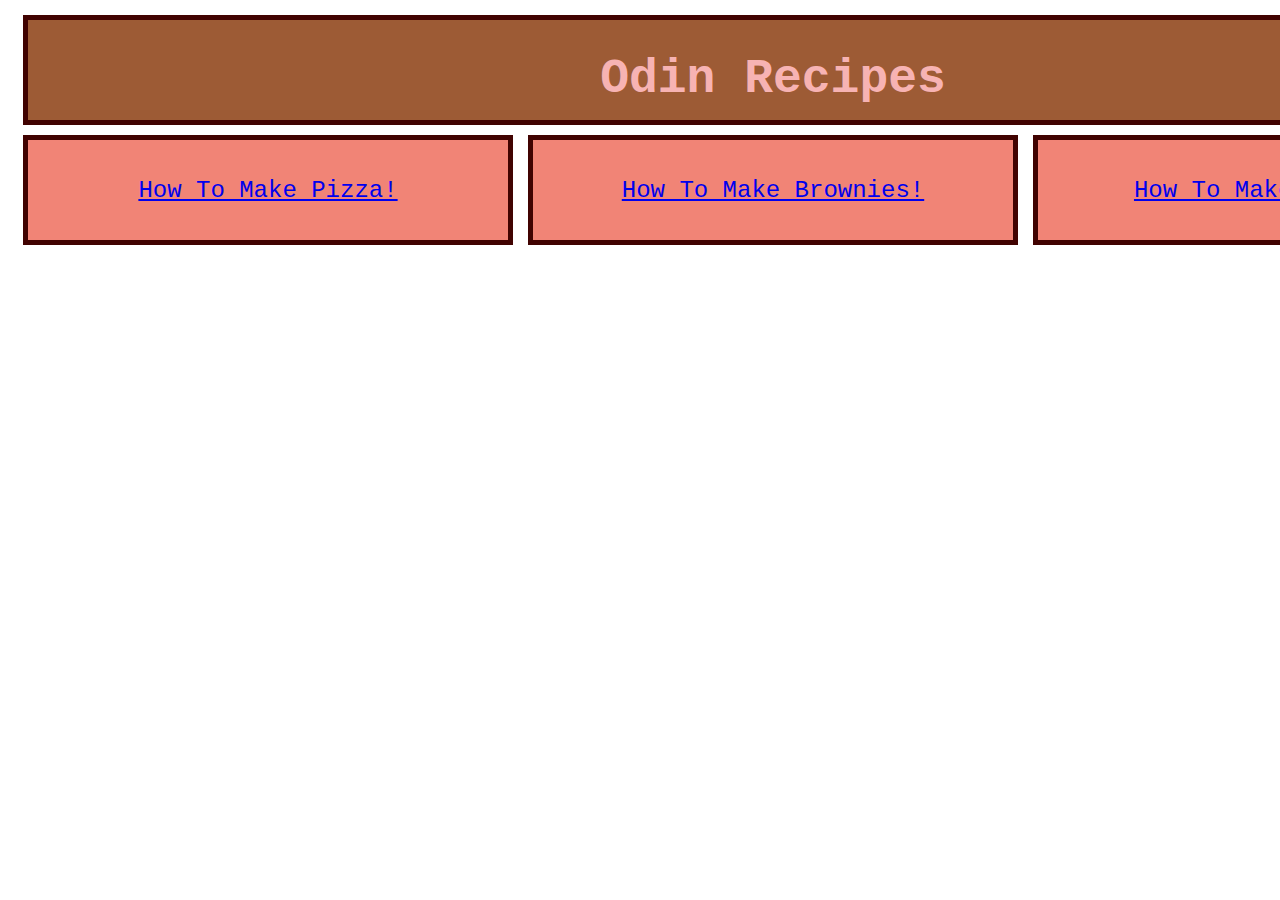
<file: index.html>
<!DOCTYPE html>
<html lang="en">
    <head>
        <link rel="stylesheet" href="style.css">
        <meta charset="utf-8">
        <title>Odin Recipes</title>
    </head>
    <body>
        <div class="tittle">
            <h1>Odin Recipes</h1>
        </div>
        <div class="recipe-container">
            <div class="pizza"><a href="./recipes/pizza.html" target="_blank" rel="noopener noreferrer">How To Make Pizza!</a></div>
            <div class="brownies"><a href="./recipes/brownie.html" target="_blank" rel="noopener noreferrer">How To Make Brownies!</a></div>
            <div class="borscht"><a href="./recipes/borscht.html" target="_blank" rel="noopener noreferrer">How To Make Borscht!</a></div>
        </div>
    </body>
</html>
</file>
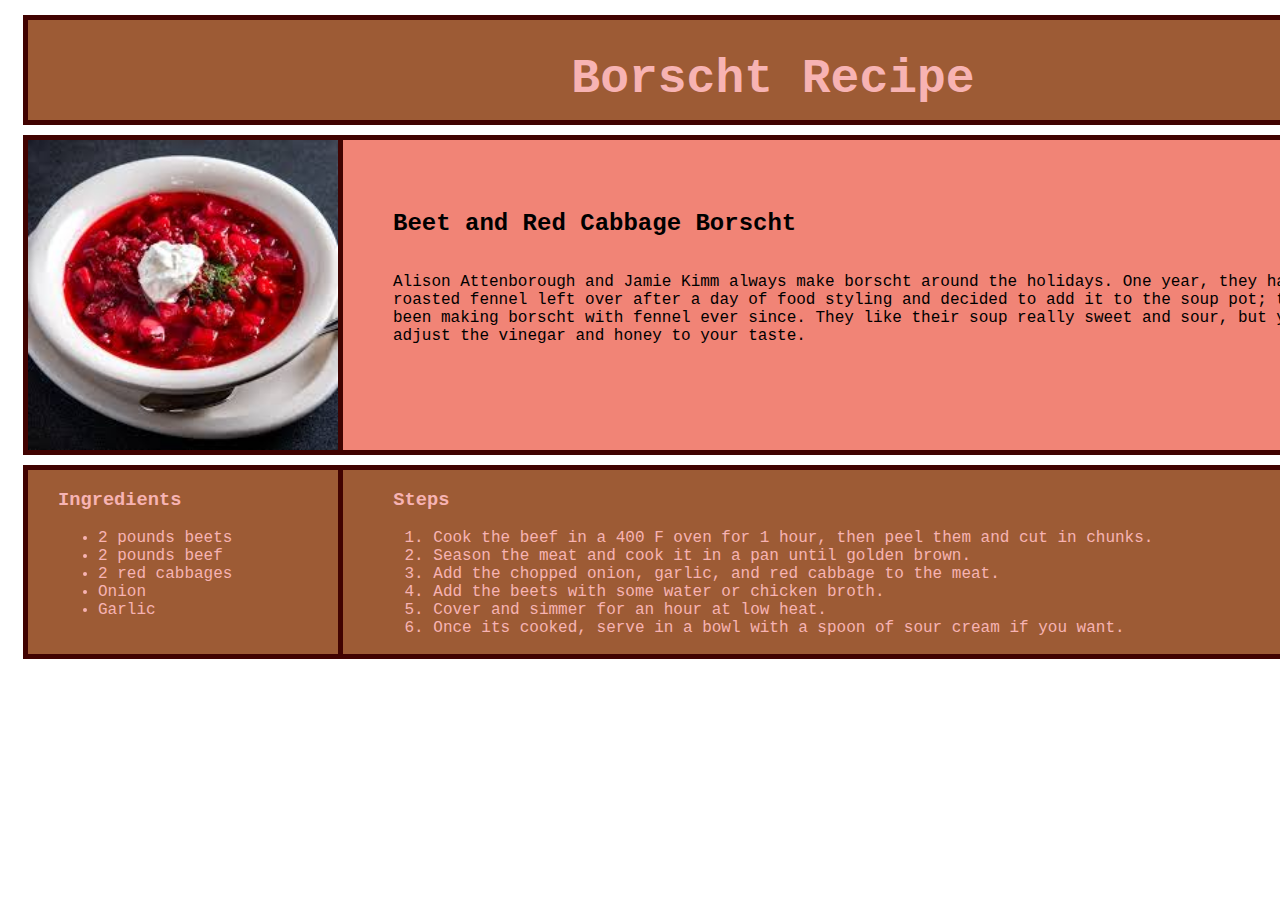
<file: recipes/borscht.html>
<!DOCTYPE html>
<html lang="en">
    <head>
        <meta charset="utf-8">
        <link rel="stylesheet" href="dishtyle.css">
        <title>Borscht's Recipe</title>
    </head>
    <body>
        <div class="dishtitle">
            <h1>Borscht Recipe</h1>  
        </div>
        <div class="imgdesc-container">
            <div class="dishimg">
                <img src="../images/borscht.jpg" alt="Delicious red soup" width="310" height="310">
            </div>
            <div class="titledesccont">
                <div class="dishtitle2">
                    <h2>Beet and Red Cabbage Borscht</h2>  
                </div>
                <div class="dishdescription">
                    <p>
                        Alison Attenborough and Jamie Kimm always make borscht around the holidays.
                        One year, they had roasted fennel left over after a day of food styling and decided to add it to the soup pot;
                        they've been making borscht with fennel ever since.
                        They like their soup really sweet and sour,
                        but you can adjust the vinegar and honey to your taste.
                    </p>
                </div>
            </div>
        </div>
        <div class="ingredients-steps">
            <div class="inglistcont">
                <div class="ingredientstitle">
                    <h3>Ingredients</h3>
                </div>
                <div class="ingredientslist">
                    <ul>
                        <li>2 pounds beets</li>
                        <li>2 pounds beef</li>
                        <li>2 red cabbages</li>
                        <li>Onion</li>
                        <li>Garlic</li>
                    </ul> 
                </div>
            </div>
            <div class="steplistcont">
                <div class="stepstitle">
                    <h3>Steps</h3>
                </div>
                <div class="stepslist">
                <ol>
                    <li>Cook the beef in a 400 F oven for 1 hour, then peel them and cut in chunks.</li>
                    <li>Season the meat and cook it in a pan until golden brown.</li>
                    <li>Add the chopped onion, garlic, and red cabbage to the meat.</li>
                    <li>Add the beets with some water or chicken broth.</li>
                    <li>Cover and simmer for an hour at low heat.</li>
                    <li>Once its cooked, serve in a bowl with a spoon of sour cream if you want.</li>
                
                </div>
            </div>
        </div>
    </body>
</html>
</file>
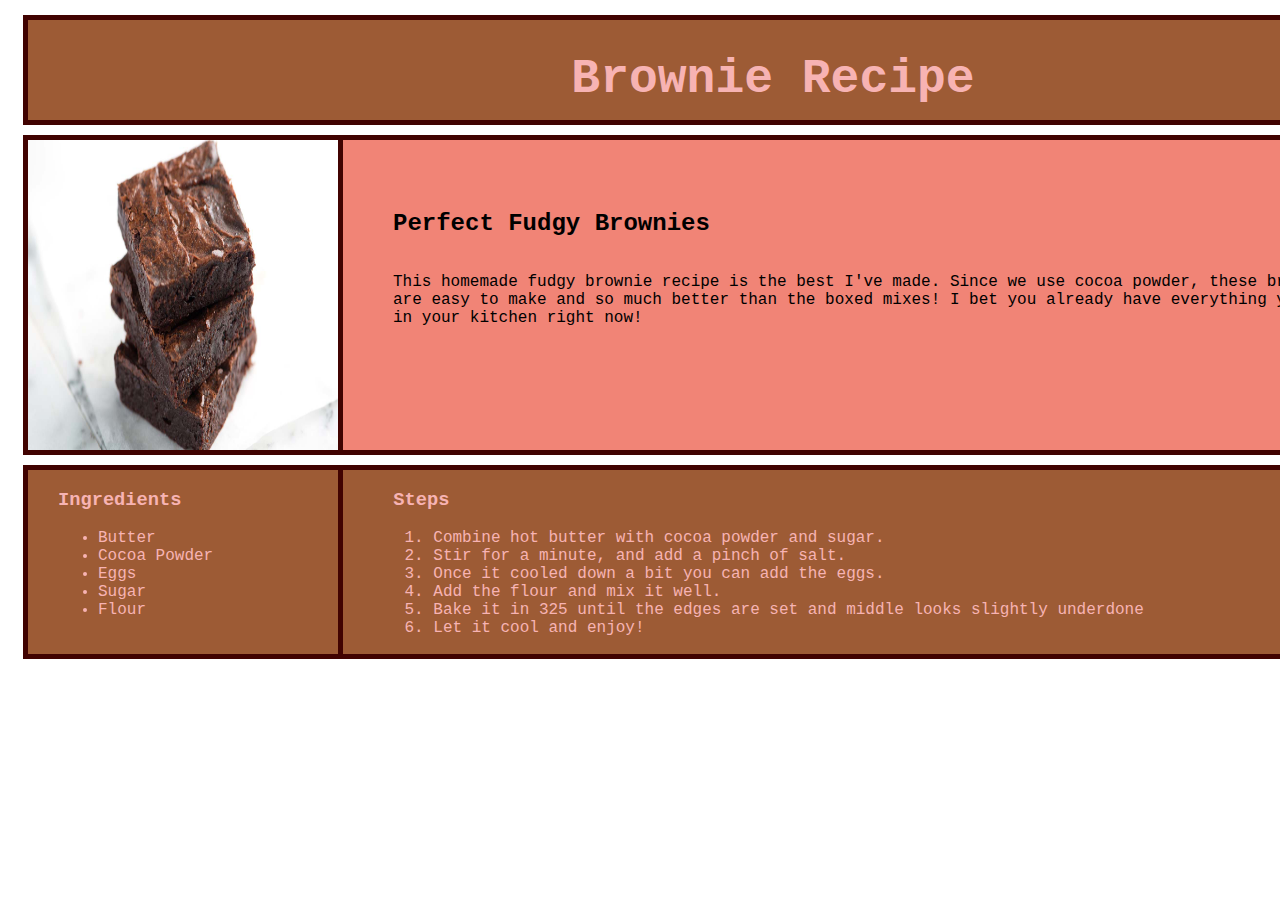
<file: recipes/brownie.html>
<!DOCTYPE html>
<html lang="en">
    <head>
        <meta charset="utf-8">
        <title>Brownie's Recipe</title>
        <link rel="stylesheet" href="dishtyle.css">
    </head>
    <body>
        <div class="dishtitle">
            <h1>Brownie Recipe</h1>  
        </div>
        <div class="imgdesc-container">
            <div class="dishimg">
                <img src="../images/brownie.jpg" alt="delicious brownies on top of each others" width="310" height="310">
            </div>
            <div class="titledesccont">
                <div class="dishtitle2">
                    <h2>Perfect Fudgy Brownies</h2>  
                </div>
                <div class="dishdescription">
                    <p>
                        This homemade fudgy brownie recipe is the best I've made.
                        Since we use cocoa powder, these brownies are easy to make
                        and so much better than the boxed mixes!
                        I bet you already have everything you need in your kitchen right now!
                    </p>
                </div>
            </div>
        </div>
        <div class="ingredients-steps">
            <div class="inglistcont">
                <div class="ingredientstitle">
                    <h3>Ingredients</h3>
                </div>
                <div class="ingredientslist">
                    <ul>
                        <li>Butter</li>
                        <li>Cocoa Powder</li>
                        <li>Eggs</li>
                        <li>Sugar</li>
                        <li>Flour</li>
                    </ul> 
                </div>
            </div>
            <div class="steplistcont">
                <div class="stepstitle">
                    <h3>Steps</h3>
                </div>
                <div class="stepslist">
                <ol>
                    <li>Combine hot butter with cocoa powder and sugar.</li>
                    <li>Stir for a minute, and add a pinch of salt.</li>
                    <li>Once it cooled down a bit you can add the eggs.</li>
                    <li>Add the flour and mix it well.</li>
                    <li>Bake it in 325 until the edges are set and middle looks slightly underdone</li>
                    <li>Let it cool and enjoy!</li>
                </div>
            </div>
        </div>
    </body>
</html>
</file>
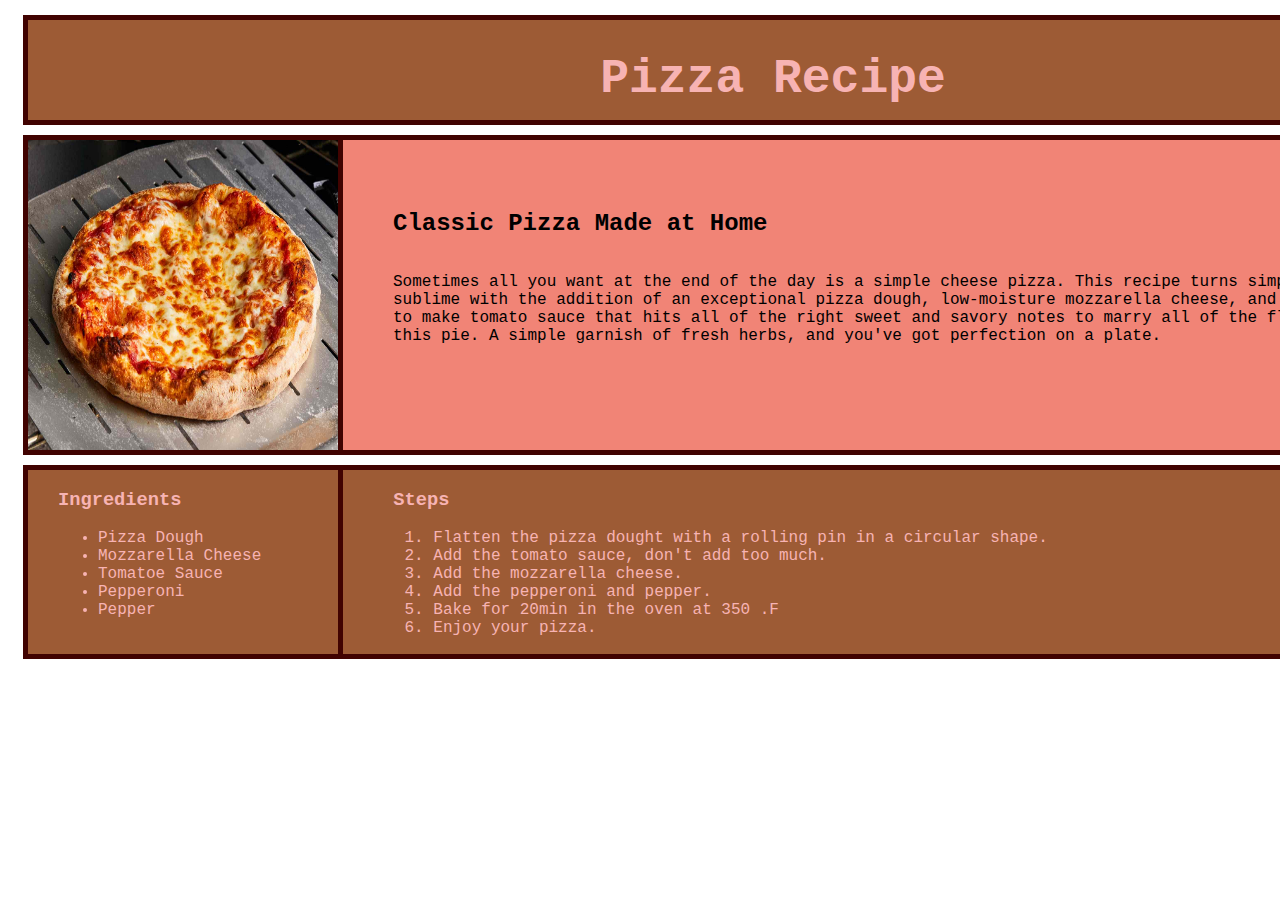
<file: recipes/pizza.html>
<!DOCTYPE html>
<html lang="en">
    <head>
        <link rel="stylesheet" href="dishtyle.css">
        <meta charset="utf-8">
        <title>Pizza's Recipe</title>
    </head>
    <body>
        <div class="dishtitle">
            <h1>Pizza Recipe</h1>  
        </div>
        <div class="imgdesc-container">
            <div class="dishimg">
                <img src="../images/pizza.jpg" alt="Finished Pizza" width="310" height="310">
            </div>
            <div class="titledesccont">
                <div class="dishtitle2">
                    <h2>Classic Pizza Made at Home</h2>  
                </div>
                <div class="dishdescription">
                    <p>
                Sometimes all you want at the end of the day is a simple cheese pizza.
                This recipe turns simple into sublime with the addition of an exceptional pizza dough,
                 low-moisture mozzarella cheese, and an easy to make tomato sauce that hits all of the right sweet and savory notes to 
                 marry all of the flavors in this pie. A simple garnish of fresh herbs, and you've got perfection on a plate.
                    </p>
                </div>
            </div>
        </div>
        <div class="ingredients-steps">
            <div class="inglistcont">
                <div class="ingredientstitle">
                    <h3>Ingredients</h3>
                </div>
                <div class="ingredientslist">
                    <ul>
                        <li>Pizza Dough</li>
                        <li>Mozzarella Cheese</li>
                        <li>Tomatoe Sauce</li>
                        <li>Pepperoni</li>
                        <li>Pepper</li>
                    </ul> 
                </div>
            </div>
            <div class="steplistcont">
                <div class="stepstitle">
                    <h3>Steps</h3>
                </div>
                <div class="stepslist">
                <ol>
                    <li>Flatten the pizza dought with a rolling pin in a circular shape.</li>
                    <li>Add the tomato sauce, don't add too much.</li>
                    <li>Add the mozzarella cheese.</li>
                    <li>Add the pepperoni and pepper.</li>
                    <li>Bake for 20min in the oven at 350 .F</li>
                    <li>Enjoy your pizza.</li>
                </div>
            </div>
        </div>
    </body>
</html>
</file>
<file: style.css>
.tittle{
    height: 100px;
    width: 1490px;
    border: 5px solid rgb(65, 3, 1);
    margin-top: 15px;
    margin-left: 15px;
    margin-right: 15px;
    margin-bottom: 5px;
    background-color: rgba(138, 59, 13, 0.836);
    font-size: 24px;
   text-align: center;
    font-family: 'Courier New', Courier, monospace;
    color: rgb(247, 179, 179);

    
}
.recipe-container{
    display: inline-flex;
    height: auto;
    width: 1500px;
    margin: 5px 10px 10px 15px;
    
}
.pizza{
    height: 100px;
    width: 485px;
    margin-right: 15px;
    text-align: center;
    font-size: 24px;
    background-color: rgb(241, 132, 118);
    border: 5px solid rgb(65, 3, 1);
    font-family: 'Courier New', Courier, monospace;
    place-content: center;
    
}
.brownies{
    height: 100px;
    width: 485px;
    margin-right: 15px;
    text-align: center;
    font-size: 24px;
    background-color: rgb(241, 132, 118);
    border: 5px solid rgb(65, 3, 1);
    font-family: 'Courier New', Courier, monospace;
    place-content: center;
}
.borscht{
    height: 100px;
    width: 485px;
    margin-right: 0px;
    text-align: center;
    font-size: 24px;
    background-color: rgb(241, 132, 118);
    border: 5px solid rgb(65, 3, 1);
    font-family: 'Courier New', Courier, monospace;
    place-content: center;
}
</file>
<file: recipes/dishtyle.css>
*{font-family: 'Courier New', Courier, monospace;}
.dishtitle{
    height: 100px;
    width: 1490px;
    border: 5px solid rgb(65, 3, 1);
    margin: 15px 15px 5px 15px;
    text-align: center;
    background-color: rgba(138, 59, 13, 0.836);
    font-size: 24px;
    font-family: 'Courier New', Courier, monospace;
    color: rgb(247, 179, 179);
 
}
.imgdesc-container{
    height: 310px;
    width: 1490px;
    display: inline-flex;
    margin: 5px 15px 5px 15px;
    background-color: rgb(241, 132, 118);
    border: 5px solid rgb(65, 3, 1);
}
.dishimg{
    border-right: 5px solid rgb(65, 3, 1);
}
.titledesccont{
    
    margin: 50px;
}
.dishtitle2{
margin: auto;

}
.dishdescription{
    place-content: center;
    margin-right: 100px;

}
.ingredients-steps{
    display: inline-flex;
    margin: 5px 15px 5px 15px;
    width: 1490px;
    height: 184px;
    background-color:rgba(138, 59, 13, 0.836);
    color: rgb(247, 179, 179);
    border: 5px solid rgb(65, 3, 1);

}

.inglistcont{
    margin-left: 30px;
    margin-right: 50px;
    padding-right: 75px;
    border-right: 5px solid rgb(65, 3, 1);
    width: 230px;
}
.steplistcont{
    margin-left: 0px;
    width: 1260px;
    height: auto;
}
</file>
